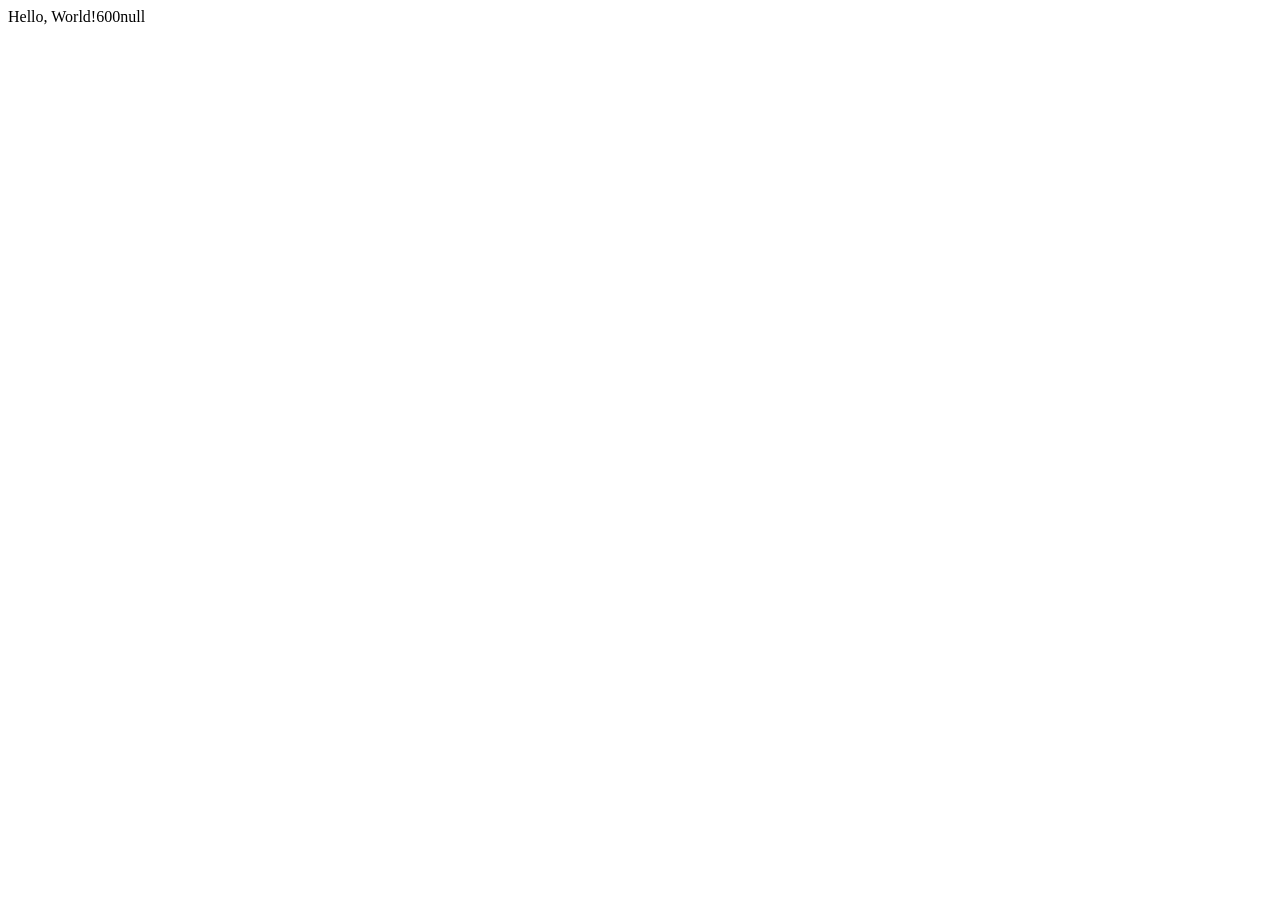
<file: JS/index.html>
<!DOCTYPE html>
<html lang="en">
<head>
    <meta charset="UTF-8">
    <meta name="viewport" content="width=device-width, initial-scale=1.0">
    <title>Document</title>
    <link rel="stylesheet" href="index.css">

</head>
<body>
     
    <!--<label>Enter your age:</label><br>
    <input type="text" id="myText"><br>
    <button type="submit" id="mySubmit">Submit</button>
    <p id="resultElement"></p> -->
    <!--<input type="checkbox" id="myCheckBox">
    <label for="myCheckBox">Subscribe</label><br><br>

    <input type="radio" id="VisaBtn" name="card">
    <label for="VisaBtn">Visa</label><br>
    <input type="radio" id="masterCardBtn" name="card">
    <label for="masterCardBtn">MasterCard</label><br>
    <input type="radio" id="paypalBtn">
    <label for="paypalBtn">Paypal</label><br><br>

    <button type="submit" id="mySubmit">submit</button>

    <p id="subResult"></p>
    <p id="paymentResult"></p>  -->
     <script type="text/javascript">
        document.write("Hello, World!");
        var length=30,width=20,area;
        area=length*width;
        document.write(area)
        var name;
        name=prompt("Enter your name");
        document.write(name)
     </script>


    <script src="index.js"></script>
</body>
</html>
</file>
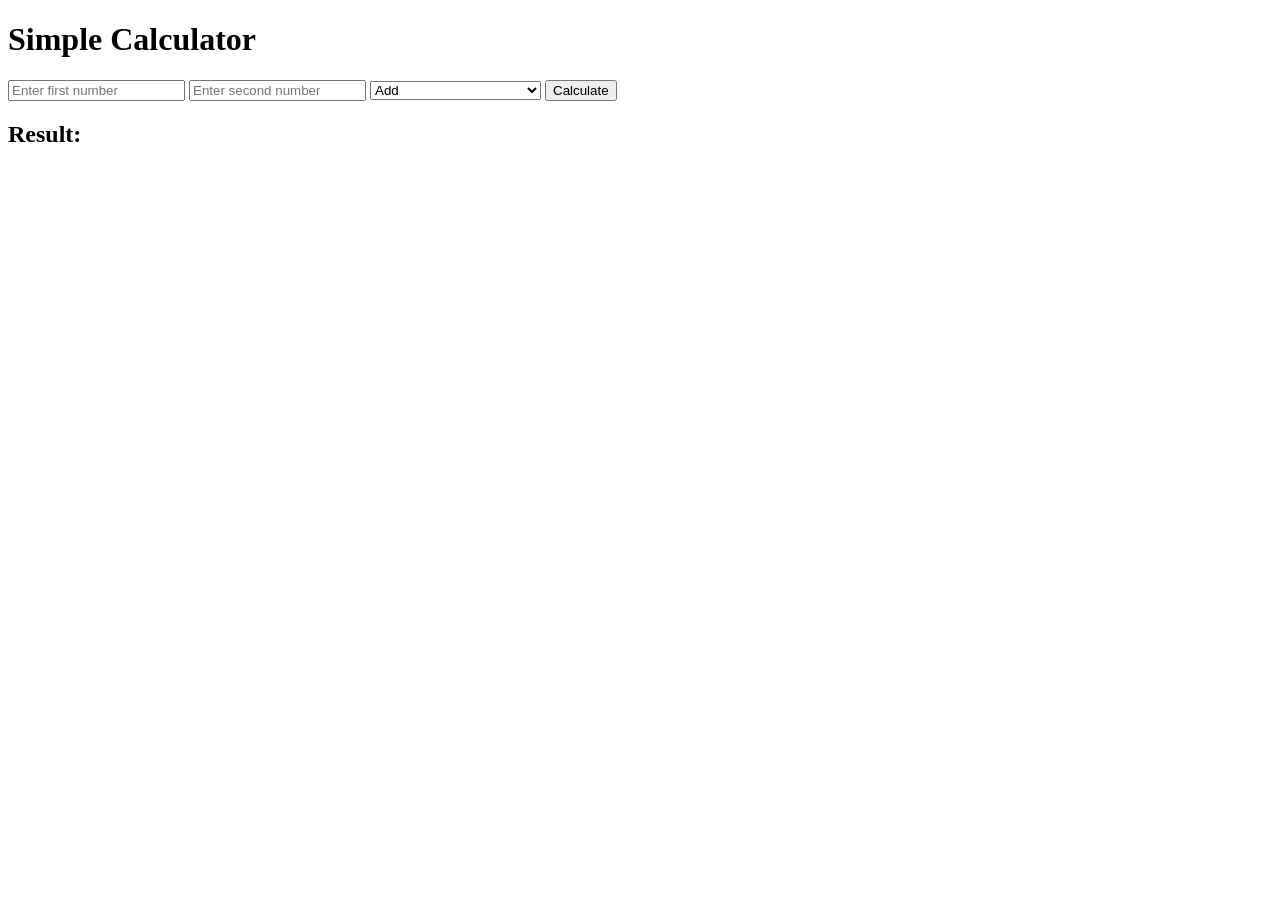
<file: HTML/calculator2.html>
<!DOCTYPE html>
<html lang="en">
<head>
    <meta charset="UTF-8">
    <meta name="viewport" content="width=device-width, initial-scale=1.0">
    <title>Simple Calculator</title>
</head>
<body>
    <h1>Simple Calculator</h1>

    <input type="number" id="num1" placeholder="Enter first number">
    <input type="number" id="num2" placeholder="Enter second number">

    <select id="operation">
        <option value="add">Add</option>
        <option value="subtract">Subtract</option>
        <option value="multiply">Multiply</option>
        <option value="divide">Divide</option>
        <option value="power">Power (num1^num2)</option>
        <option value="sqrt1">Square Root of num1</option>
        <option value="sqrt2">Square Root of num2</option>
        <option value="modulus">Modulus (num1 % num2)</option>
        <option value="max">Maximum</option>
        <option value="min">Minimum</option>
    </select>

    <button onclick="calculate()">Calculate</button>

    <h2>Result: <span id="result"></span></h2>

    <script>
        function calculate() {
            const num1 = parseFloat(document.getElementById('num1').value);
            const num2 = parseFloat(document.getElementById('num2').value);
            const operation = document.getElementById('operation').value;
            let result;

            // Basic validation
            if (isNaN(num1) && operation !== "sqrt2") {
                alert("Please enter the first number.");
                return;
            }
            if (isNaN(num2) && !["sqrt1", "sqrt2"].includes(operation)) {
                alert("Please enter the second number.");
                return;
            }

            switch (operation) {
                case "add":
                    result = num1 + num2;
                    break;

                case "subtract":
                    result = num1 - num2;
                    break;

                case "multiply":
                    result = num1 * num2;
                    break;

                case "divide":
                    if (num2 === 0) {
                        alert("Cannot divide by zero.");
                        return;
                    }
                    result = num1 / num2;
                    break;

                case "power":
                    result = Math.pow(num1, num2);
                    break;

                case "sqrt1":
                    result = Math.sqrt(num1);
                    break;

                case "sqrt2":
                    result = Math.sqrt(num2);
                    break;

                case "modulus":
                    result = num1 % num2;
                    break;

                case "max":
                    result = Math.max(num1, num2);
                    break;

                case "min":
                    result = Math.min(num1, num2);
                    break;

                default:
                    alert("Invalid operation.");
                    return;
            }

            document.getElementById('result').textContent = result;
        }
    </script>
</body>
</html>
</file>
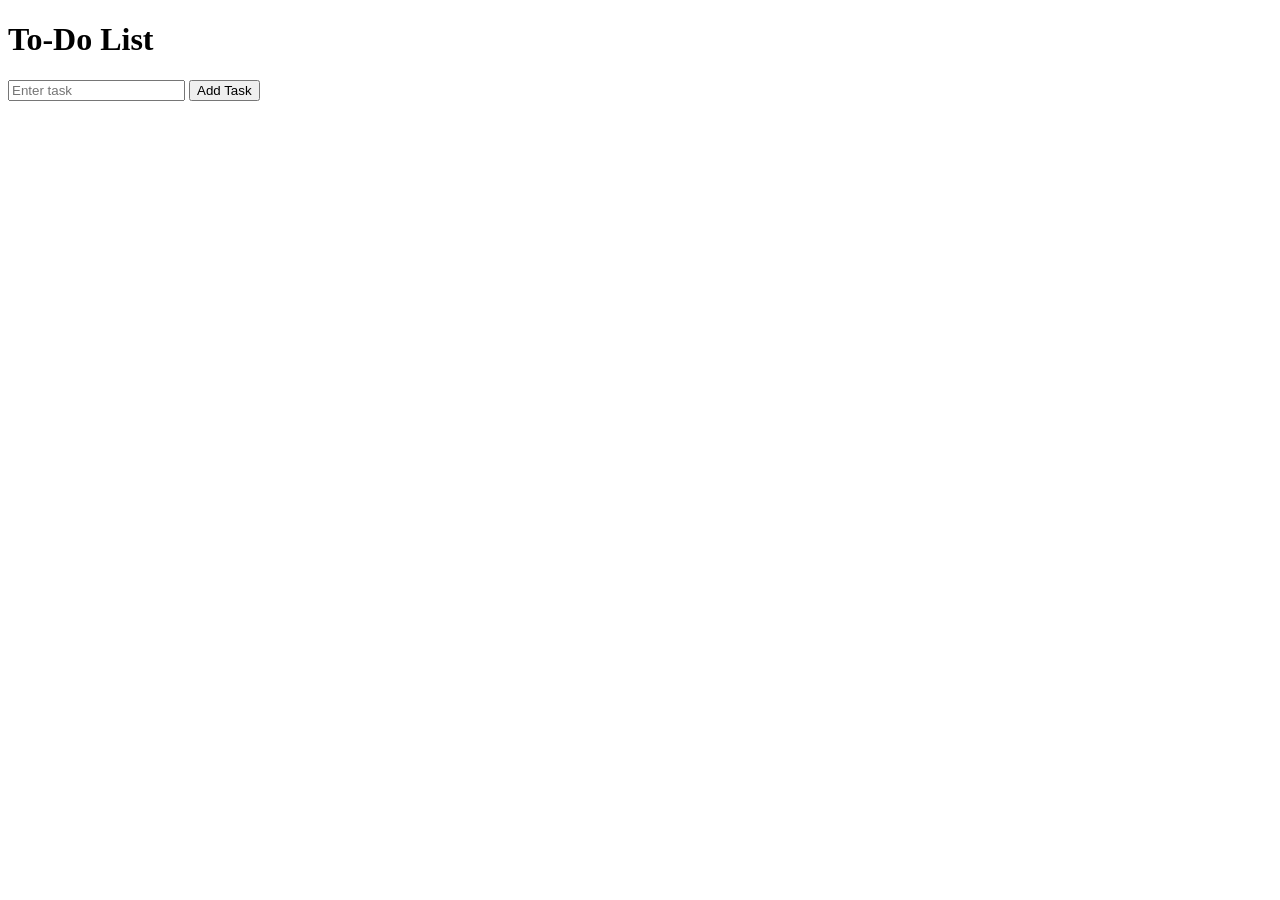
<file: HTML/list.html>
<!DOCTYPE html>
<html lang="en">
<head>
    <meta charset="UTF-8">
    <meta name="viewport" content="width=device-width, initial-scale=1.0">
    <title>To-Do-List</title>
</head>
<body>
    <h1>To-Do List</h1>
  <input type="text" id="task" placeholder="Enter task">
  <button onclick="addTask()">Add Task</button>
    <ul id="taskList"></ul>
    <script>
        function addTask(){
            const task=document.getElementById('task').value;
            if(task.trim()!==''){
                const li=document.createElement('li');
                li.textContent=task;
                const deleteBtn=document.createElement('button');
                deleteBtn.textContent='Delete';
                deleteBtn.onclick=function(){
                    li.remove();
                };
                li.appendChild(deleteBtn);
                document.getElementById('taskList').appendChild(li);
                document.getElementById('task').value='';

            }
        }
    </script>
</body>
</html>
</file>
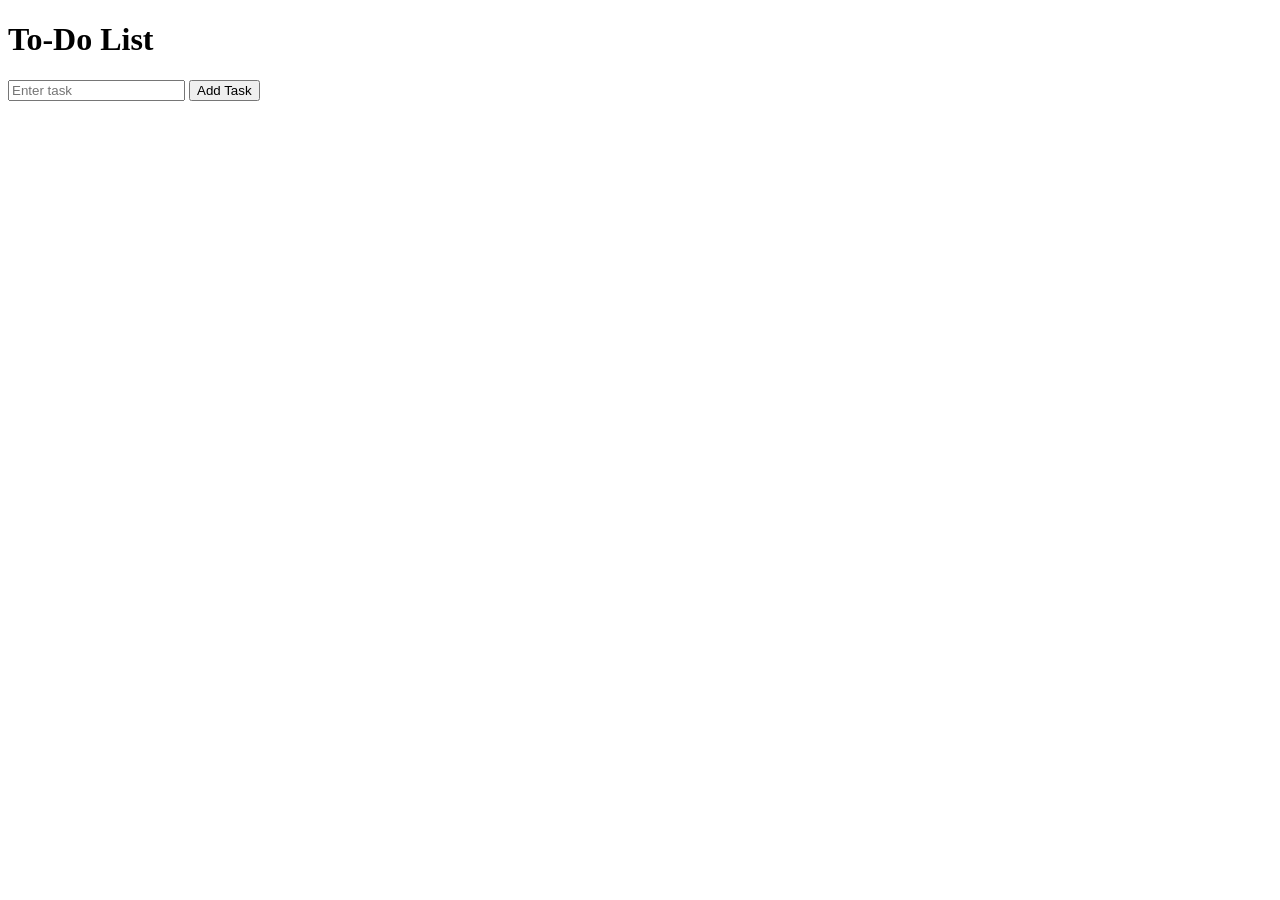
<file: HTML/list2.html>
<!DOCTYPE html>
<html lang="en">
<head>
    <meta charset="UTF-8">
    <meta name="viewport" content="width=device-width, initial-scale=1.0">
    <title>To-Do-List</title>
</head>
<body>
    <h1>To-Do List</h1>

    <input type="text" id="task" placeholder="Enter task">
    <button onclick="addTask()">Add Task</button>

    <ul id="taskList"></ul>

    <script>
        // --- Load tasks when page opens ---
        document.addEventListener("DOMContentLoaded", loadTasks);

        function saveTasks() {
            const tasks = [];
            const items = document.querySelectorAll('#taskList li span');

            items.forEach(span => tasks.push(span.textContent));
            localStorage.setItem("tasks", JSON.stringify(tasks));
        }

        function loadTasks() {
            const saved = JSON.parse(localStorage.getItem("tasks")) || [];
            saved.forEach(text => createTaskElement(text));
        }

        function addTask() {
            const task = document.getElementById('task').value.trim();
            if (task !== '') {
                createTaskElement(task);
                saveTasks();
                document.getElementById('task').value = '';
            }
        }

        function createTaskElement(text) {
            const li = document.createElement('li');

            const span = document.createElement('span');
            span.textContent = text;

            const editBtn = document.createElement('button');
            editBtn.textContent = 'Edit';

            const deleteBtn = document.createElement('button');
            deleteBtn.textContent = 'Delete';

            // DELETE FUNCTION
            deleteBtn.onclick = function () {
                li.remove();
                saveTasks();
            };

            // EDIT FUNCTION
            editBtn.onclick = function () {
                if (editBtn.textContent === 'Edit') {

                    const input = document.createElement('input');
                    input.type = 'text';
                    input.value = span.textContent;

                    li.insertBefore(input, span);
                    li.removeChild(span);

                    editBtn.textContent = 'Save';

                } else {

                    const newText = li.querySelector('input').value;
                    span.textContent = newText;

                    li.insertBefore(span, li.querySelector('input'));
                    li.removeChild(li.querySelector('input'));

                    editBtn.textContent = 'Edit';

                    saveTasks();
                }
            };

            li.appendChild(span);
            li.appendChild(editBtn);
            li.appendChild(deleteBtn);

            document.getElementById('taskList').appendChild(li);
        }
    </script>
</body>
</html>
</file>
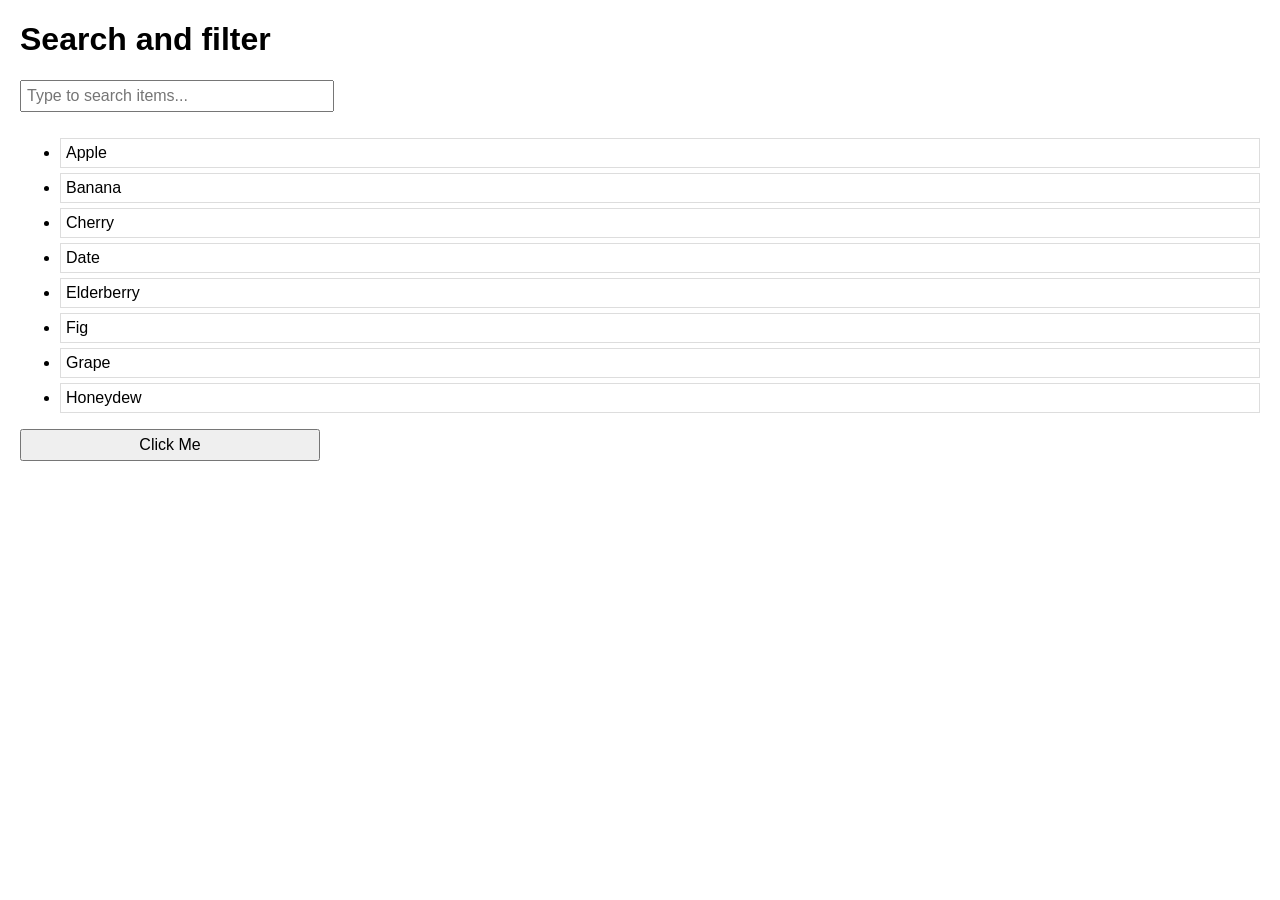
<file: JS/index2.html>
<!DOCTYPE html>
<html lang="en">
<head>
    <meta charset="UTF-8">
    <meta name="viewport" content="width=device-width, initial-scale=1.0">
    <title>Dynamic List Filter</title>
    <style>
        body{
            font-family: Arial, Helvetica, sans-serif;
            margin: 20px;
        }
        input {
            margin-bottom: 10px;
            padding: 5px;
            width: 300px;
            font-size: 16px;
        }
        h1{
            list-style-type: none;
            padding: 0;
        }
        li{
            padding: 5px;
            border: 1px solid #ddd;
            margin-bottom: 5px;
        }
        .hidden{
            display: none;
        }
    </style>
</head>
<body>
    <h1>Search and filter</h1>
    <input type="text" id="searchBox" placeholder="Type to search items...">
    <ul id="itemsList">
           <li>Apple</li>
           <li>Banana</li>
           <li>Cherry</li>
           <li>Date</li>
           <li>Elderberry</li>
           <li>Fig</li>
           <li>Grape</li>
           <li>Honeydew</li>

           <script>
              document.getElementById('searchBox').addEventListener('keyup',function(){
                const query =this.value.toLowerCase();
                const items = document.querySelectorAll('#itemsList li');
                items.forEach(item => {
                    if(item.textContent.toLowerCase().includes(query)){
                        item.classList.remove('hidden');
                    } else {
                        item.classList.add('hidden');
                    }
                });
              })
           </script>

    </ul>
    <input type="button" value="Click Me" onclick="alert('Button Clicked!')">
</body>
</html>
</file>
<file: JS/index.css>
/*body{
    font-family: Verdana, Geneva, Tahoma, sans-serif;
    font-size: 2em;


}
#mySubmit{
    font-size: 1em;
}*/
</file>
